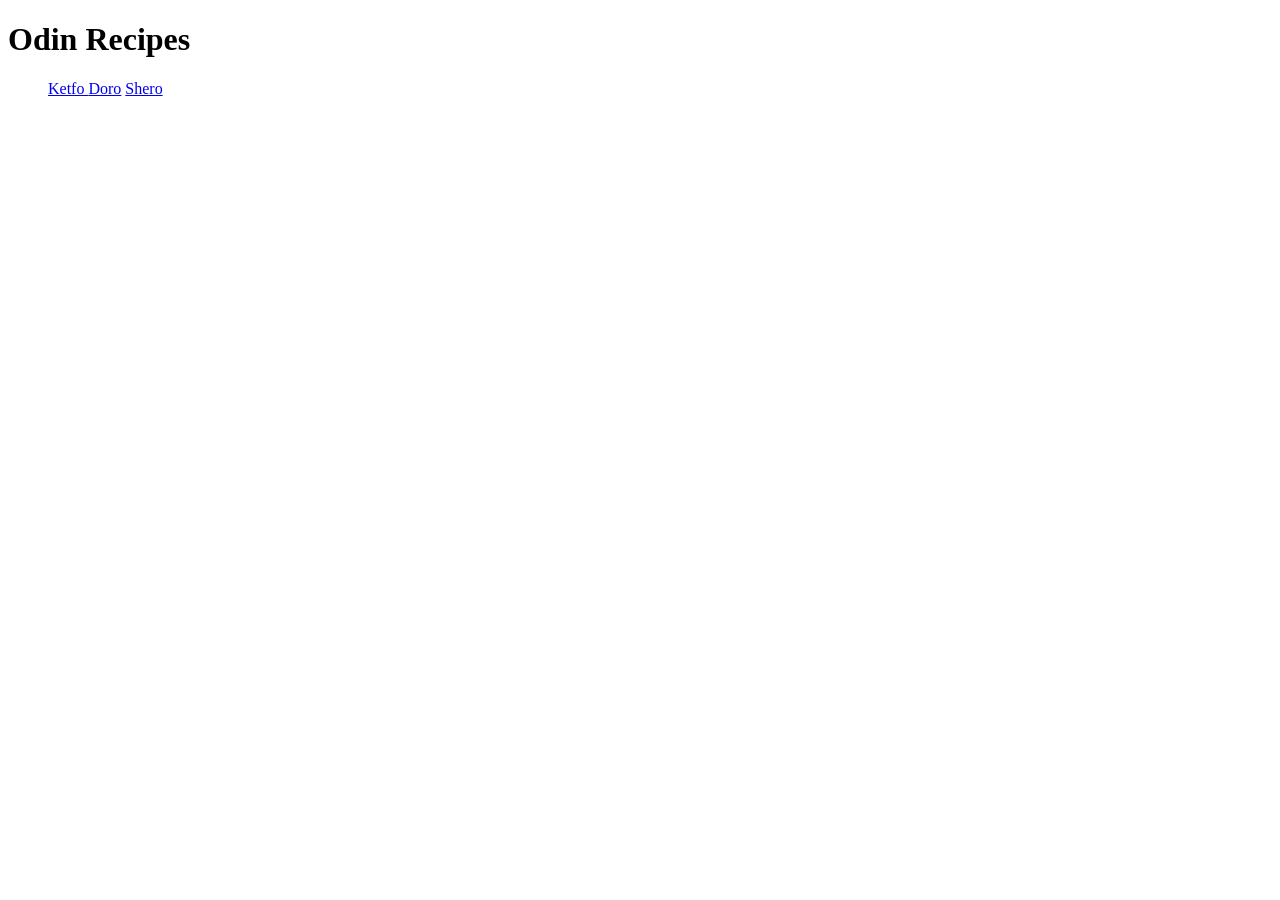
<file: index.html>
<!DOCTYPE html>
<html lang="en">
<head>
    <meta charset="UTF-8">
    <meta name="viewport" content="width=device-width, initial-scale=1.0">
    <title>recipes</title>
</head>
<body>
    <h1>Odin Recipes</h1>
    <ul>
        <a href="./recipes/ketfo.html">Ketfo </a>
        <a href="./recipes/doro.html">Doro</a>
        <a href="./recipes/shero.html">Shero</a>
    </ul>
</body>
</html>
</file>
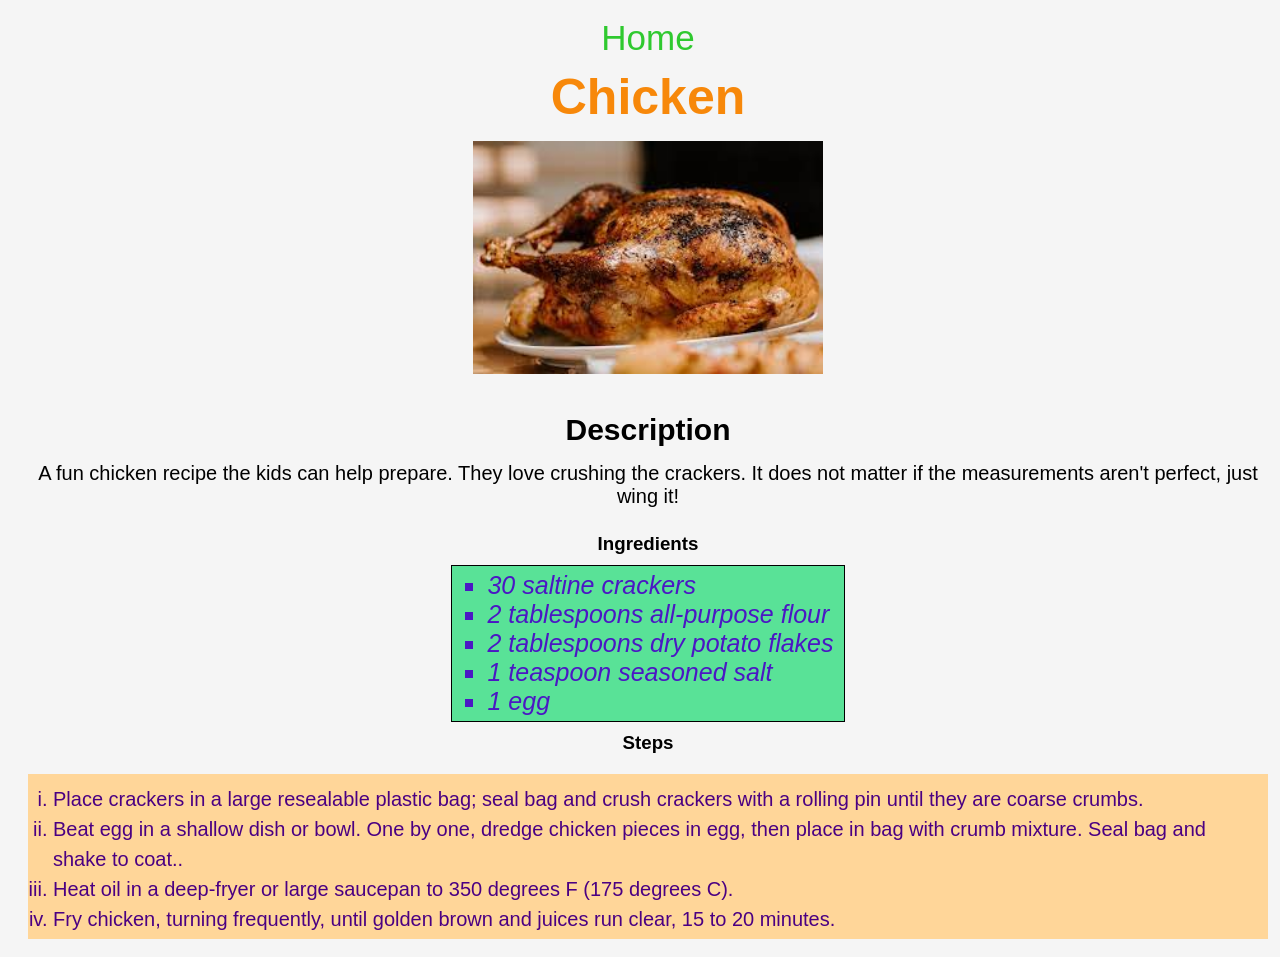
<file: recipes/Chicken.html>
<!DOCTYPE html>
<html lang="en">
<head>
    <meta charset="UTF-8">
    <meta name="viewport" content="width=device-width, initial-scale=1.0">
    <title>Chicken</title>
    <link rel="stylesheet" href="Styles.css">
</head>
<body>
    <div class="Continer">
        <div class="ABOVE">
            <div class="TOP">
                <a href="../index.html">Home</a>
                <h1 class="header">Chicken</h1>
            </div>
                <img src="../Images/chicken.jpg" class="IMAGE" alt="Chicken">
        </div>
        <div class="Description">
            <h2>Description</h2>
            <p>A fun chicken recipe the kids can help prepare. They love crushing the crackers. It does not matter if the measurements aren't perfect, just wing it!</p>
        </div>
        <h3>Ingredients</h3>
        <ul class="lists">
            <li>30 saltine crackers</li>
            <li>2 tablespoons all-purpose flour</li>
            <li>2 tablespoons dry potato flakes</li>
            <li>1 teaspoon seasoned salt</li>
            <li>1 egg</li>
        </ul>
        
            <h3>Steps</h3>
            <ol class="Steps">
                <li>Place crackers in a large resealable plastic bag; seal bag and crush crackers with a rolling pin until they are coarse crumbs.</li>
                <li>Beat egg in a shallow dish or bowl. One by one, dredge chicken pieces in egg, then place in bag with crumb mixture. Seal bag and shake to coat..</li>
                <li>Heat oil in a deep-fryer or large saucepan to 350 degrees F (175 degrees C).</li>
                <li>Fry chicken, turning frequently, until golden brown and juices run clear, 15 to 20 minutes.</li>   
            </ol>
        
</div>
</body>
</html>
</file>
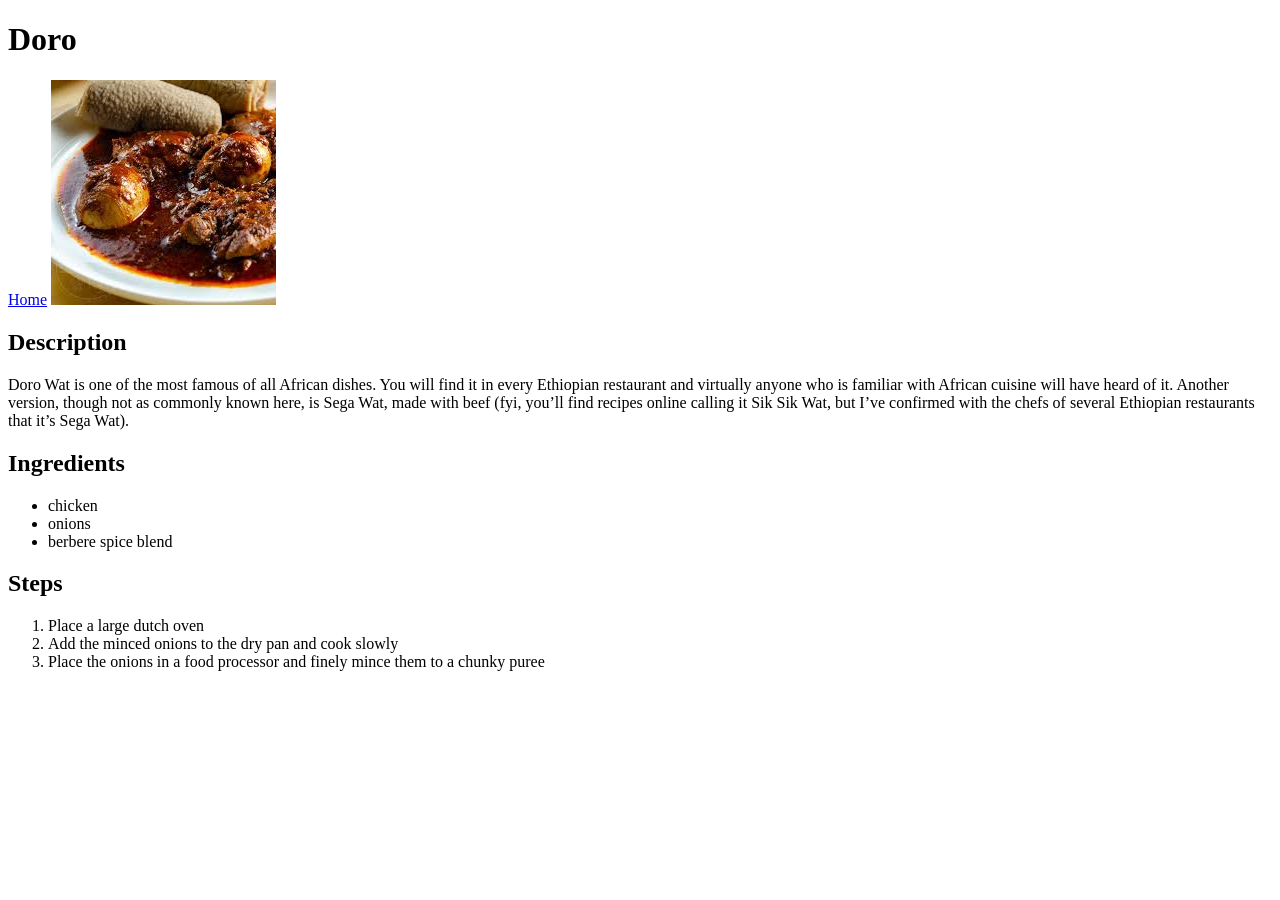
<file: recipes/doro.html>
<!DOCTYPE html>
<html lang="en">
<head>
    <meta charset="UTF-8">
    <meta name="viewport" content="width=device-width, initial-scale=1.0">
    <title>doro</title>
</head>
<body>
    <h1>Doro</h1>
    <a href="../index.html">Home</a>
    <img src="../images/doro.jpeg" alt="">
    <h2>Description</h2>
    <p>Doro Wat is one of the most famous of all African dishes.  You will find it in every Ethiopian restaurant and virtually anyone who is familiar with African cuisine will have heard of it.  Another version, though not as commonly known here, is Sega Wat, made with beef (fyi, you’ll find recipes online calling it Sik Sik Wat, but I’ve confirmed with the chefs of several Ethiopian restaurants that it’s Sega Wat).</p>
    <h2>Ingredients</h2>
    <ul>
        <li>chicken</li>
        <li>onions</li>
        <li>berbere spice blend</li>
    </ul>
    <h2>Steps</h2>
    <ol>
        <li> Place a large dutch oven</li>
        <li>Add the minced onions to the dry pan and cook slowly</li>
        <li>Place the onions in a food processor and finely mince them to a chunky puree</li>
    </ol>
</body>
</html>
</file>
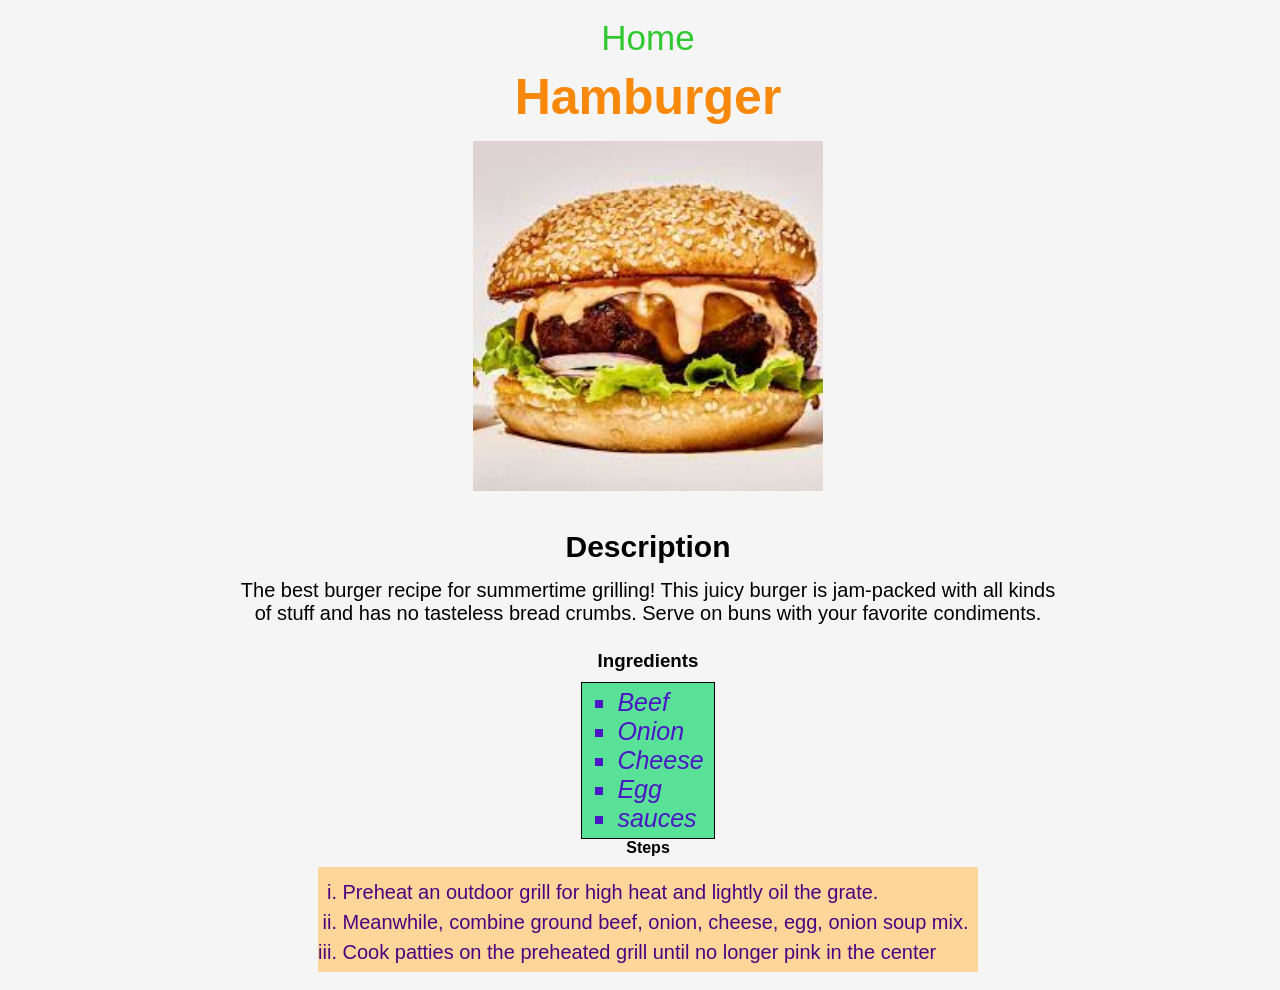
<file: recipes/Hamburger.html>
<!DOCTYPE html>
<html lang="en">
<head>
    <meta charset="UTF-8">
    <meta name="viewport" content="width=device-width, initial-scale=1.0">
    <title>Hamburger</title>
    <link rel="stylesheet" href="../recipes/Styles.css">
</head>
<body>
    <div class="Continer">
        <div class="ABOVE">
            <div class="TOP">
                <a href="../index.html">Home</a>
                <h1>Hamburger</h1>
            </div>
                <img src="../Images/Hamburgur.jpg" class="IMAGE" alt="hamburger">           
        </div>
        <div class="Description">
            <h2>Description</h2>
            <p>The best burger recipe for summertime grilling! This juicy burger is jam-packed with all kinds <br>
            of stuff and has no tasteless bread crumbs. Serve on buns with your favorite condiments.</p>
        </div>

        <h3>Ingredients</h3>
        <ul class="lists">
            <li>Beef</li>
            <li>Onion</li>
            <li>Cheese</li>
            <li>Egg</li>
            <li>sauces</li>
        </ul>
        <h4>Steps</h4>
        <ol class="Steps">
            <li>Preheat an outdoor grill for high heat and lightly oil the grate.</li>
            <li>Meanwhile, combine ground beef, onion, cheese, egg, onion soup mix.</li>
            <li>Cook patties on the preheated grill until no longer pink in the center</li>        
        </ol>
    </div>
</body>
</html>
</file>
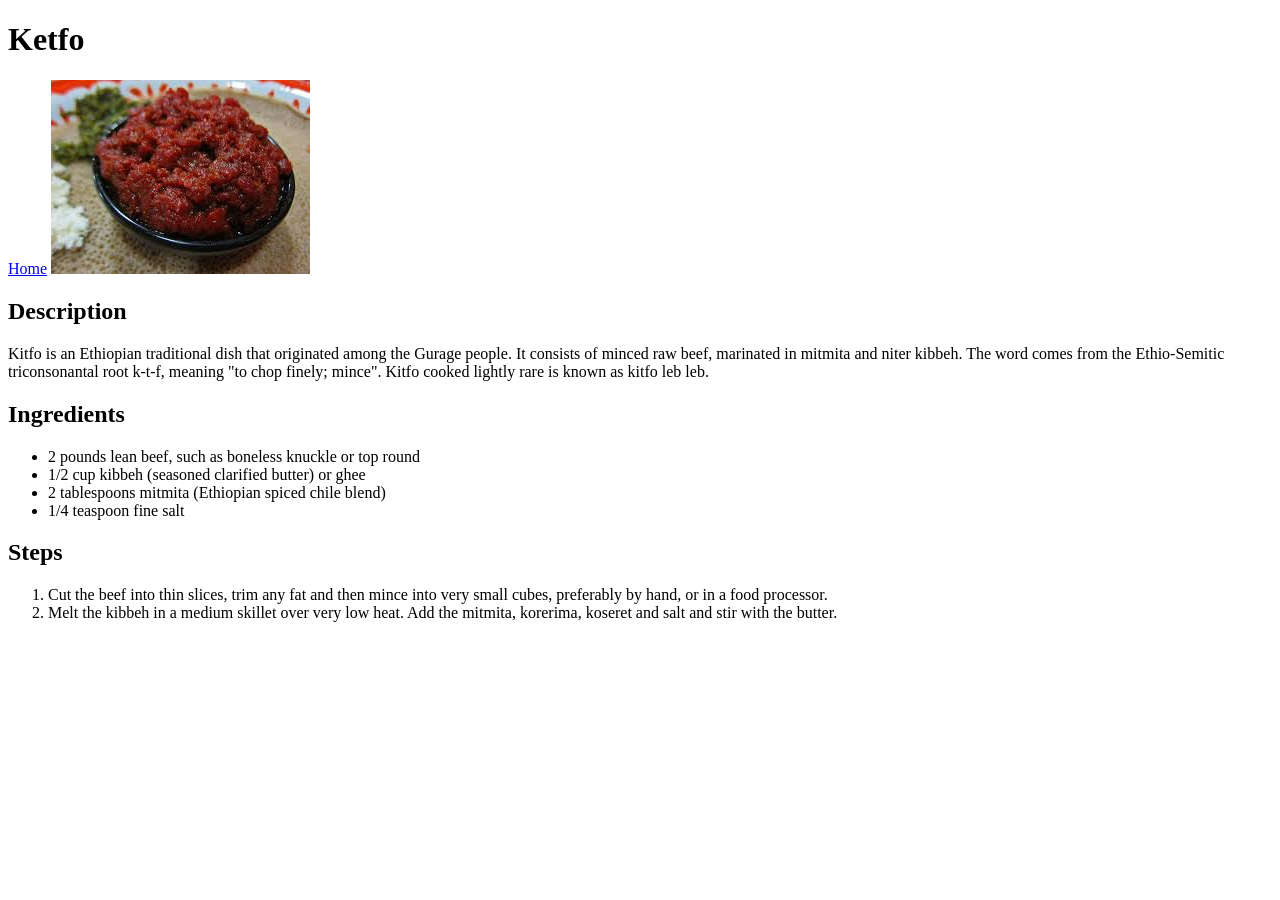
<file: recipes/ketfo.html>
<!DOCTYPE html>
<html lang="en">
<head>
    <meta charset="UTF-8">
    <meta name="viewport" content="width=device-width, initial-scale=1.0">
    <title>ketfo</title>
</head>
<body>
    <h1>Ketfo</h1>
    <a href="../index.html">Home</a>
    <img src="../images/ketfo.jpeg" alt="">
    <h2>Description</h2>
    <p>Kitfo is an Ethiopian traditional dish that originated among the Gurage people. It consists of minced raw beef, marinated in mitmita and niter kibbeh. The word comes from the Ethio-Semitic triconsonantal root k-t-f, meaning "to chop finely; mince". Kitfo cooked lightly rare is known as kitfo leb leb.</p>
    <h2>Ingredients</h2>
    <ul>
        <li>2 pounds lean beef, such as boneless knuckle or top round</li>
        <li>1/2 cup kibbeh (seasoned clarified butter) or ghee</li>
        <li>2 tablespoons mitmita (Ethiopian spiced chile blend)</li>
        <li>1/4 teaspoon fine salt</li>
    </ul>
    <h2>Steps</h2>
    <ol>
        <li>Cut the beef into thin slices, trim any fat and then mince into very small cubes, preferably by hand, or in a food processor.</li>
        <li>Melt the kibbeh in a medium skillet over very low heat. Add the mitmita, korerima, koseret and salt and stir with the butter.</li>
    </ol>
</body>
</html>
</file>
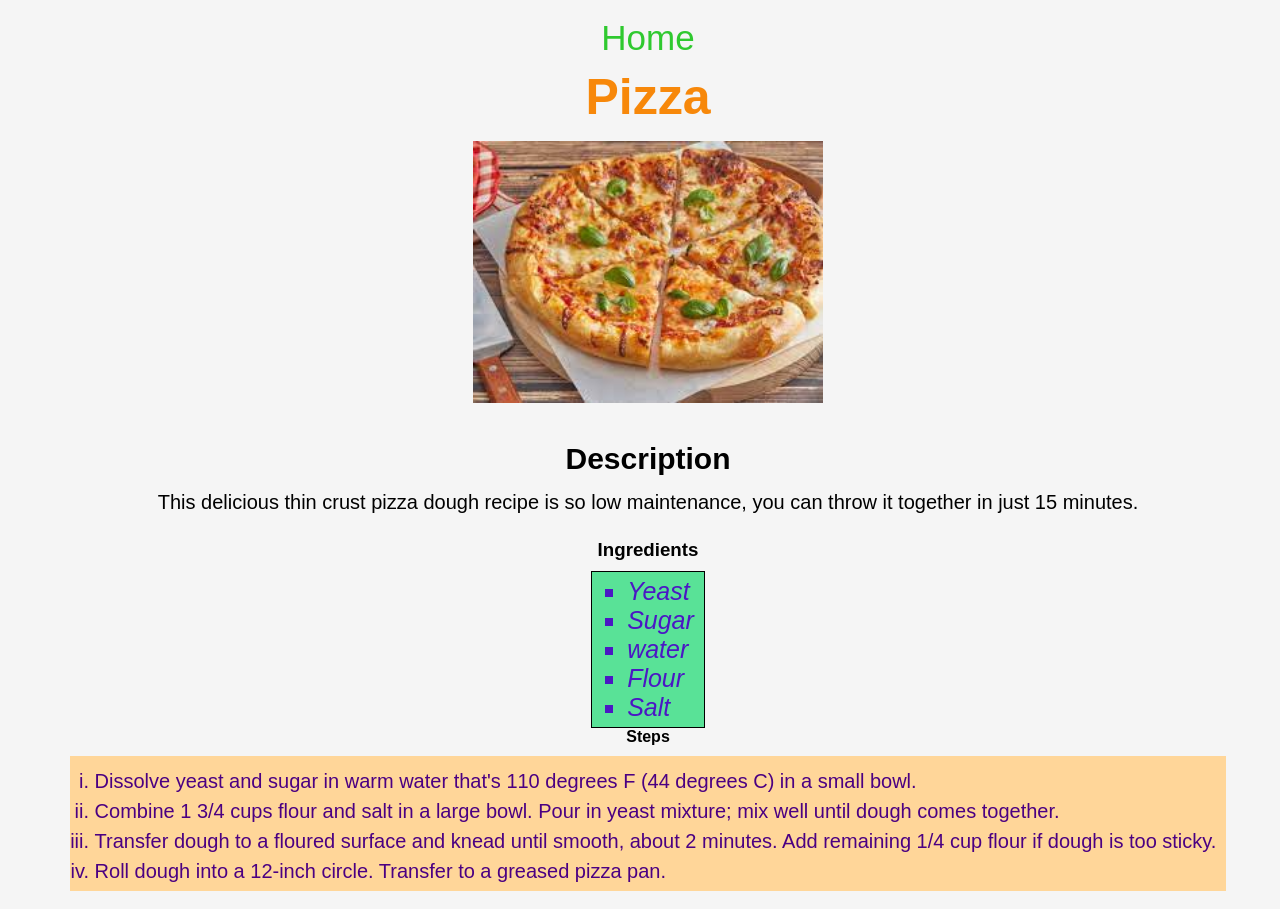
<file: recipes/pizza.html>
<!DOCTYPE html>
<html lang="en">
<head>
    <meta charset="UTF-8">
    <meta name="viewport" content="width=device-width, initial-scale=1.0">
    <title>Pizza</title>
    <link rel="stylesheet" href="../recipes/Styles.css">
</head>
<body>
    <div class="Continer">
        <div class="ABOVE">
            <div class="TOP">
                <a href="../index.html">Home</a>
                <h1>Pizza</h1>
            </div>
            <img src="../Images/Pizza.jpg" class="IMAGE" alt="Pizza">
        </div>
        <div class="Description">
            <h2>Description</h2>
            <p>This delicious thin crust pizza dough recipe is so low maintenance, you can throw it together in just 15 minutes.</p>
        </div>
        <h3>Ingredients</h3>
        <ul class="lists">
            <li>Yeast</li>
            <li>Sugar</li>
            <li>water</li>
            <li>Flour</li>
            <li>Salt</li>
        </ul>
        <h4>Steps</h4>
        <ol class="Steps">
            <li>Dissolve yeast and sugar in warm water that's 110 degrees F (44 degrees C) in a small bowl.</li>
            <li>Combine 1 3/4 cups flour and salt in a large bowl. Pour in yeast mixture; mix well until dough comes together.</li>
            <li>Transfer dough to a floured surface and knead until smooth, about 2 minutes. Add remaining 1/4 cup flour if dough is too sticky.</li>
            <li>Roll dough into a 12-inch circle. Transfer to a greased pizza pan.</li>   
        </ol>
    </div>
</body>
</html>
</file>
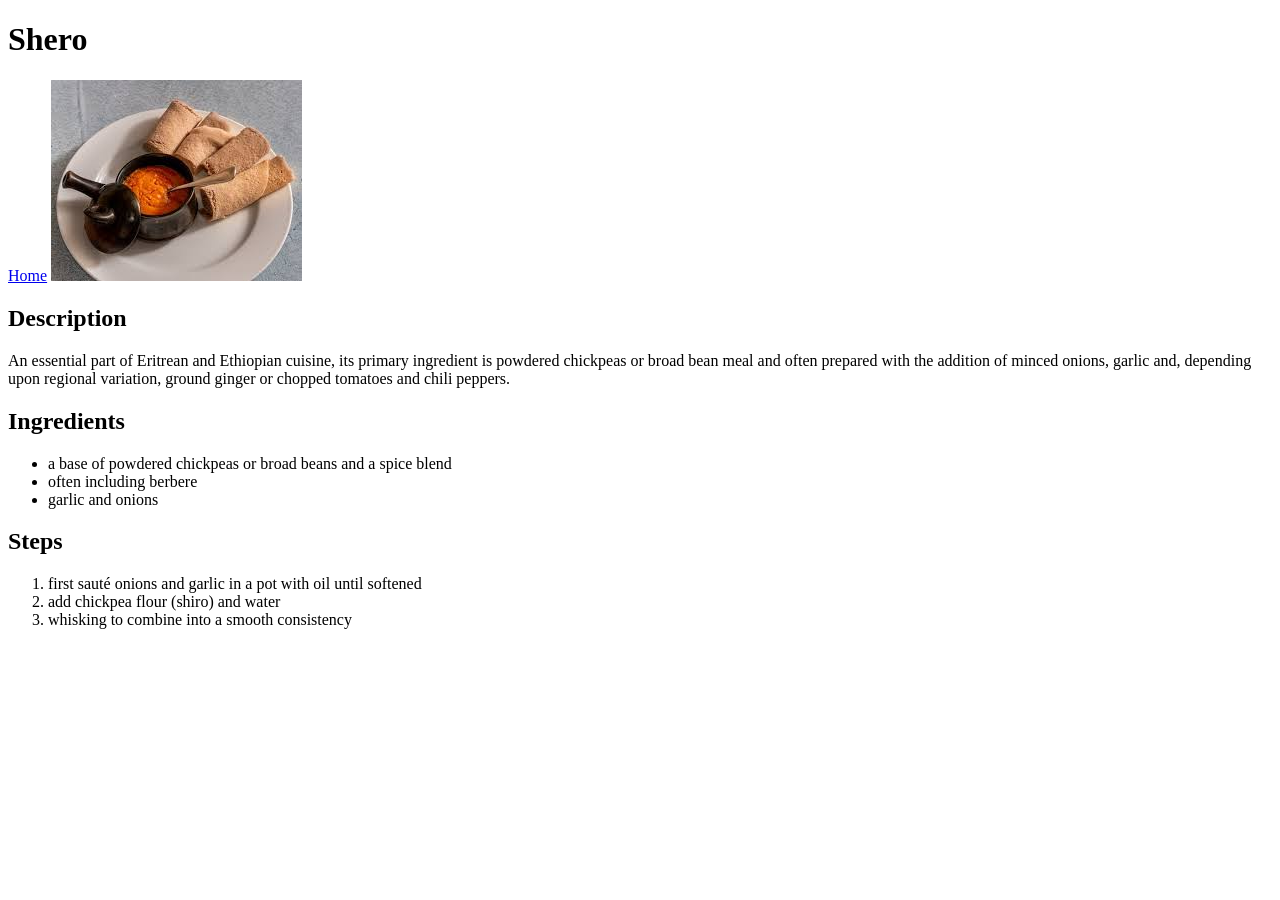
<file: recipes/shero.html>
<!DOCTYPE html>
<html lang="en">
<head>
    <meta charset="UTF-8">
    <meta name="viewport" content="width=device-width, initial-scale=1.0">
    <title>shero</title>
</head>
<body>
    <h1>Shero</h1>
    <a href="../index.html">Home</a>
    <img src="../images/shero.jpeg" alt="">
    <h2>Description</h2>
    <p>An essential part of Eritrean and Ethiopian cuisine, its primary ingredient is powdered chickpeas or broad bean meal and often prepared with the addition of minced onions, garlic and, depending upon regional variation, ground ginger or chopped tomatoes and chili peppers.</p>
    <h2>Ingredients</h2>
    <ul>
        <li>a base of powdered chickpeas or broad beans and a spice blend</li>
        <li>often including berbere</li>
        <li> garlic and onions</li>
    </ul>
    <h2>Steps</h2>
    <ol>
        <li>first sauté onions and garlic in a pot with oil until softened</li>
        <li>add chickpea flour (shiro) and water</li>
        <li>whisking to combine into a smooth consistency</li>
    </ol>
</body>
</html>
</file>
<file: recipes/Styles.css>
*{
    padding: 0;
    margin: 0;
}
body{
    box-sizing: border-box;
    font-family: Arial, Helvetica, sans-serif;
    overflow-x: hidden;
    text-align: centers;
    overflow-x: hidden;
    background-color:#f5f5f5 ;
}
.Continer{
    text-align: center;
    margin: 8px;
    display: block;
    width: 100%;
}
.ABOVE{
    padding: 10px;
}
.TOP{
    width: 100%;
    font-size: 25px;
}
h1{
    color: rgb(247, 136, 10);
}
a {
    text-decoration: none;
    margin: 5px;
    padding: 10px;
    font-size: 35px;
    color: rgb(47, 201, 47);
}
.IMAGE{
    width: 350px;
    height: auto;
    margin: 5px;
}
.Description{
    margin: 20px;
    font-size: 20px;
}
p{
    padding: 5px;
    margin: 5px;
}
h1,h2,h3{
    font-weight: bold;
    margin: 10px;
    
}
.lists {
    background-color: #12da6caf;;
    color: #4b17c4;
    display: inline-block;
    padding: 5px 10px 5px 35px;
    text-align: left;
    font-size: 25px;
    font-style: oblique;
    list-style-type: square;
    border: 1px solid black;
    line-height: normal;

}

.Steps{
    background-color: #FFD699;
    display: inline-block;
    margin: 10px 20px 10px 20px;
    padding: 10px 10px 5px 25px;
    list-style-type: lower-roman;
    text-align: left;
    line-height: 30px;
    font-size: 20px;
    color: indigo;

}
</file>
